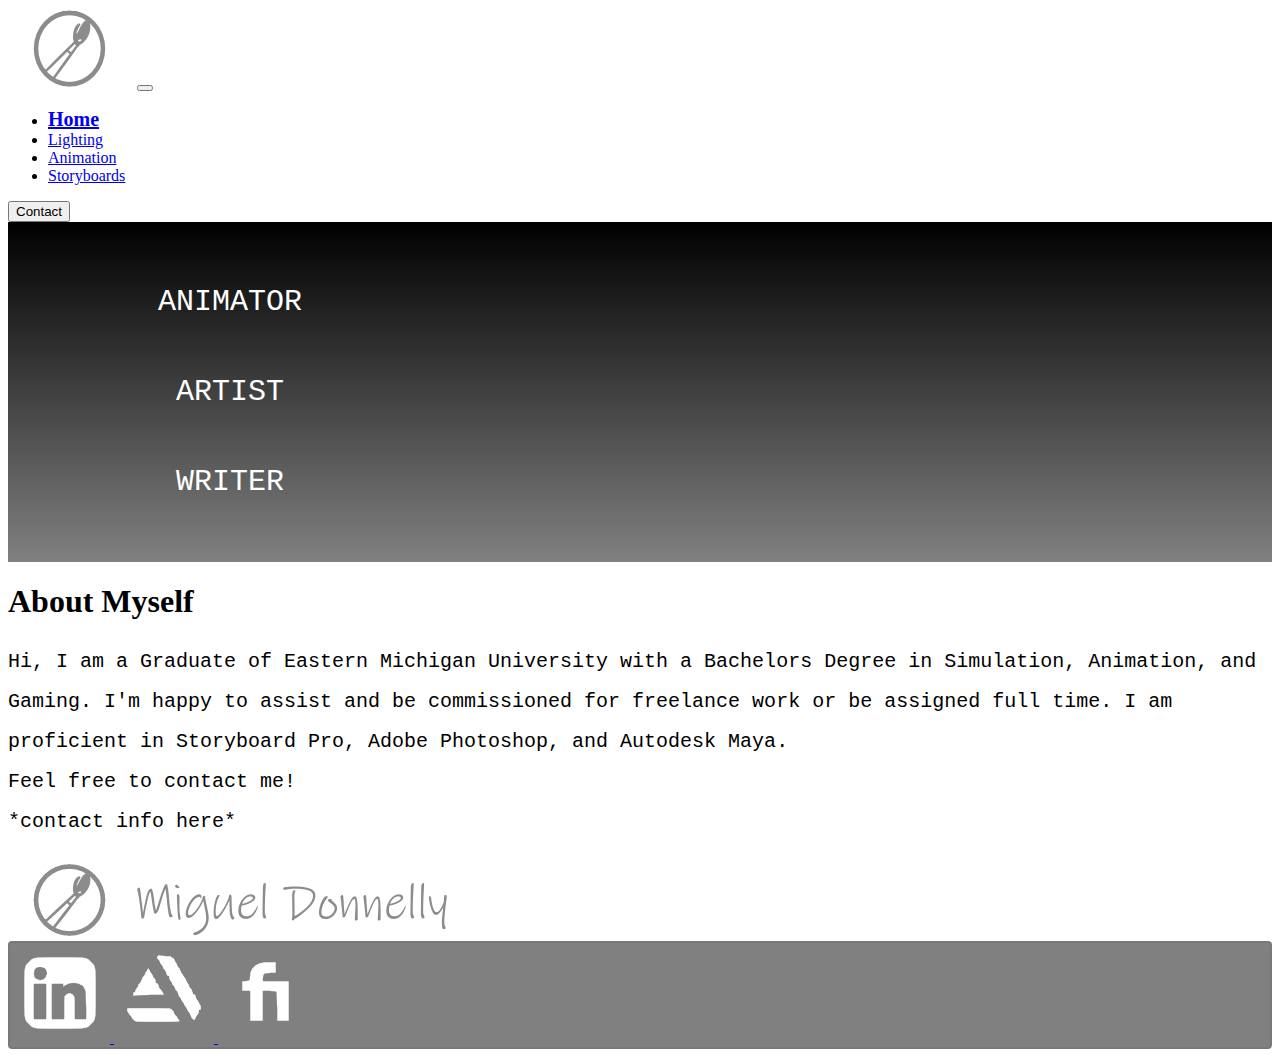
<file: about.html>
<!DOCTYPE html>
<html lang="en">
<head>
    <meta charset="UTF-8">
    <meta http-equiv="X-UA-Compatible" content="IE=edge">
    <meta name="viewport" content="width=device-width, initial-scale=1.0">
    <title>Personal Portfolio</title>
    <link href="https://cdn.jsdelivr.net/npm/bootstrap@5.2.3/dist/css/bootstrap.min.css" rel="stylesheet" integrity="sha384-rbsA2VBKQhggwzxH7pPCaAqO46MgnOM80zW1RWuH61DGLwZJEdK2Kadq2F9CUG65" crossorigin="anonymous">
    <link rel="stylesheet" href="stylesheet.css">
</head>

<body>
    <!--this list is full of links leading to other parts of the website and acts as the navbar-->
    <nav class="navbar navbar-expand-lg navbar-light bg-light w-100">
        <div class="container-fluid">
            <img class="logo navbar-brand" src="images/logo.png" alt="logo">
            <button class="navbar-toggler" type="button" data-bs-toggle="collapse" data-bs-target="#navbarNav" aria-controls="navbarNav" aria-expanded="false" aria-label="Toggle navigation">
                <span class="navbar-toggler-icon"></span>
            </button>
            <div class="collapse navbar-collapse" id="navbarNav">
                <ul class="navbar-nav">
                    <li class="nav-item">
                        <a class="nav-link text-primary active" href="index.html">Home</a> 
                    </li>
                    <li class="nav-item">
                        <a class="nav-link text-primary" href="lighting.html">Lighting</a>
                    </li>
                    <li class="nav-item">
                        <a class="nav-link text-primary" href="animation.html">Animation</a>
                    </li>
                    <li class="nav-item">
                        <a class="nav-link text-primary" href="storyboard.html">Storyboards</a>
                    </li>
                </ul>
                <div class="align-self-end mx-auto position-absolute top-50 end-0 translate-middle open-button contact-button"><button class="btn btn-sm btn-outline-primary py-2">Contact</button> </div>
                
            </div>
            
        </div>
    </nav>
    <!-- contact form here! -->
    <div class="popup-wrapper">

        <div class="popup">
            <div class="popup-close">X</div>
            <div class="popup-content">
                <h2>Contact Me</h2>
                <p>Enter your info here!</p>
                <form class="contact-form">
                    <input type="text" id="firstName" class="firstName border-secondary" name="firstName" placeholder="First Name" required>
                    <input type="text" id="lastName" class="lastName border-secondary" name="lastName"placeholder="Last Name" required>
                    <br>
                    <input type="email" id="email" class="email border-secondary" name="email" placeholder="example@email.com" required>
                    <input type="text" id="userPhone" class="userPhone border-secondary" name="userPhone" placeholder="(+1) Phone Number">
                    <br>
                    <input type="submit" id="submitUser" class="submitUser btn btn-outline-primary" value="Submit">
                </form>
            </div>
        </div>

    </div>
    <section>
        <div class="flex-container px-4 top-50">
            <p class="fw-bold d-inline-block">ANIMATOR</p>
            <p class="fw-bold d-inline-block">ARTIST</p>
            <p class="fw-bold d-inline-block">WRITER</p>
        </div>
    </section>

    <main>
        <h1 class="h1 text-decoration-underline p-4 mx-5 my-auto text-left text-primary"> About Myself </h1>

        <p class="p-4 mx-5 my-auto text-left">
            Hi, I am a Graduate of Eastern Michigan University with a Bachelors Degree in Simulation, Animation, and Gaming. I'm happy to assist and be commissioned for freelance work or be assigned full time. I am proficient in Storyboard Pro, Adobe Photoshop, and Autodesk Maya.<br>
            Feel free to contact me! <br>
            *contact info here* 
            <!-- if you need to add another way of contacting, place your information followed by a <br> statement-->
        </p>
        <div class="text-center">
            <img class="mx-auto" src="images/banner.png" alt="">
        </div>
    </main>


</body>
<!--this is code for the footer that are images that are when clicked on lead to other websites-->
<div class="footer fixed-bottom">
    <footer>
        <a href="https://www.linkedin.com/in/miguel-donnelly-548661231/#experience">
            <img border="0" src="images/linkedIn.png" width="100" height="100">
            </a>

        <a href="https://www.artstation.com/m1gula5">
            <img border="0" src="images/artstation.png" width="100" height="100">
            </a>
        
        <a href="">
            <img border="0" src="images/fiverr.png" width="100" height="100">
            </a>
    </footer>
</div>

    <script src="https://cdn.jsdelivr.net/npm/@popperjs/core@2.11.6/dist/umd/popper.min.js" integrity="sha384-oBqDVmMz9ATKxIep9tiCxS/Z9fNfEXiDAYTujMAeBAsjFuCZSmKbSSUnQlmh/jp3" crossorigin="anonymous"></script>
    <script src="https://cdn.jsdelivr.net/npm/bootstrap@5.2.3/dist/js/bootstrap.min.js" integrity="sha384-cuYeSxntonz0PPNlHhBs68uyIAVpIIOZZ5JqeqvYYIcEL727kskC66kF92t6Xl2V" crossorigin="anonymous"></script>
    <script src="/sandbox.js"></script>
</html>
</file>
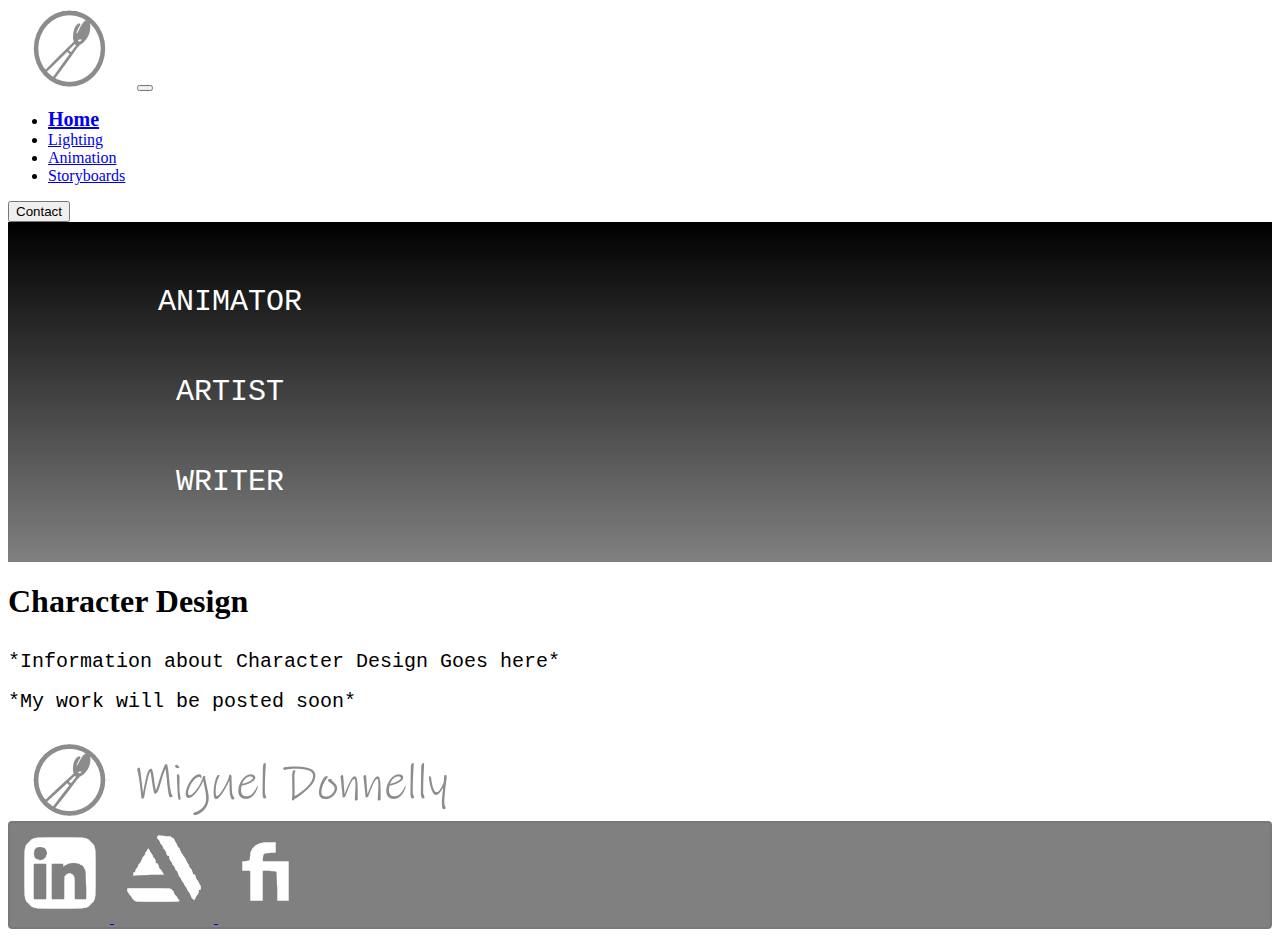
<file: characterdesign.html>
<!DOCTYPE html>
<html lang="en">
<head>
    <meta charset="UTF-8">
    <meta http-equiv="X-UA-Compatible" content="IE=edge">
    <meta name="viewport" content="width=device-width, initial-scale=1.0">
    <title>Personal Portfolio</title>
    <link href="https://cdn.jsdelivr.net/npm/bootstrap@5.2.3/dist/css/bootstrap.min.css" rel="stylesheet" integrity="sha384-rbsA2VBKQhggwzxH7pPCaAqO46MgnOM80zW1RWuH61DGLwZJEdK2Kadq2F9CUG65" crossorigin="anonymous">
    <link rel="stylesheet" href="stylesheet.css">
</head>

<body>
    <!--this list is full of links leading to other parts of the website and acts as the navbar-->
    <nav class="navbar navbar-expand-lg navbar-light bg-light w-100">
        <div class="container-fluid">
            <img class="logo navbar-brand" src="images/logo.png" alt="logo">
            <button class="navbar-toggler" type="button" data-bs-toggle="collapse" data-bs-target="#navbarNav" aria-controls="navbarNav" aria-expanded="false" aria-label="Toggle navigation">
                <span class="navbar-toggler-icon"></span>
            </button>
            <div class="collapse navbar-collapse" id="navbarNav">
                <ul class="navbar-nav">
                    <li class="nav-item">
                        <a class="nav-link text-primary active" href="index.html">Home</a> 
                    </li>
                    <li class="nav-item">
                        <a class="nav-link text-primary" href="lighting.html">Lighting</a>
                    </li>
                    <li class="nav-item">
                        <a class="nav-link text-primary" href="animation.html">Animation</a>
                    </li>
                    <li class="nav-item">
                        <a class="nav-link text-primary" href="storyboard.html">Storyboards</a>
                    </li>
                </ul>
                <div class="align-self-end mx-auto position-absolute top-50 end-0 translate-middle open-button contact-button"><button class="btn btn-sm btn-outline-primary py-2">Contact</button> </div>
                
            </div>
            
        </div>
    </nav>
    <!-- contact form here! -->
    <div class="popup-wrapper">

        <div class="popup">
            <div class="popup-close">X</div>
            <div class="popup-content">
                <h2>Contact Me</h2>
                <p>Enter your info here!</p>
                <form class="contact-form">
                    <input type="text" id="firstName" class="firstName border-secondary" name="firstName" placeholder="First Name" required>
                    <input type="text" id="lastName" class="lastName border-secondary" name="lastName"placeholder="Last Name" required>
                    <br>
                    <input type="email" id="email" class="email border-secondary" name="email" placeholder="example@email.com" required>
                    <input type="text" id="userPhone" class="userPhone border-secondary" name="userPhone" placeholder="(+1) Phone Number">
                    <br>
                    <input type="submit" id="submitUser" class="submitUser btn btn-outline-primary" value="Submit">
                </form>
            </div>
        </div>

    </div>
      <section>
        <div class="flex-container px-4 top-50">
            <p class="fw-bold d-inline-block">ANIMATOR</p>
            <p class="fw-bold d-inline-block">ARTIST</p>
            <p class="fw-bold d-inline-block">WRITER</p>
        </div>
    </section>

    <main>
        <h1 class="h1 text-decoration-underline p-4 mx-5 my-auto text-left text-primary"> Character Design </h1>

        <p class="p-4 mx-5 my-auto text-left">
            *Information about Character Design Goes here* <br>
            *My work will be posted soon*
            <!-- if you need to add another way of contacting, place your information followed by a <br> statement-->
        </p>
        <div class="text-center">
            <img class="mx-auto" src="images/banner.png" alt="">
        </div>
    </main>


</body>
<!--this is code for the footer that are images that are when clicked on lead to other websites-->
<div class="footer fixed-bottom">
    <footer>
        <a href="https://www.linkedin.com/in/miguel-donnelly-548661231/#experience">
            <img border="0" src="images/linkedIn.png" width="100" height="100">
            </a>

        <a href="https://www.artstation.com/m1gula5">
            <img border="0" src="images/artstation.png" width="100" height="100">
            </a>
        
        <a href="">
            <img border="0" src="images/fiverr.png" width="100" height="100">
            </a>
    </footer>
</div>

    <script src="https://cdn.jsdelivr.net/npm/@popperjs/core@2.11.6/dist/umd/popper.min.js" integrity="sha384-oBqDVmMz9ATKxIep9tiCxS/Z9fNfEXiDAYTujMAeBAsjFuCZSmKbSSUnQlmh/jp3" crossorigin="anonymous"></script>
    <script src="https://cdn.jsdelivr.net/npm/bootstrap@5.2.3/dist/js/bootstrap.min.js" integrity="sha384-cuYeSxntonz0PPNlHhBs68uyIAVpIIOZZ5JqeqvYYIcEL727kskC66kF92t6Xl2V" crossorigin="anonymous"></script>
    <script src="/sandbox.js"></script>
</html>
</file>
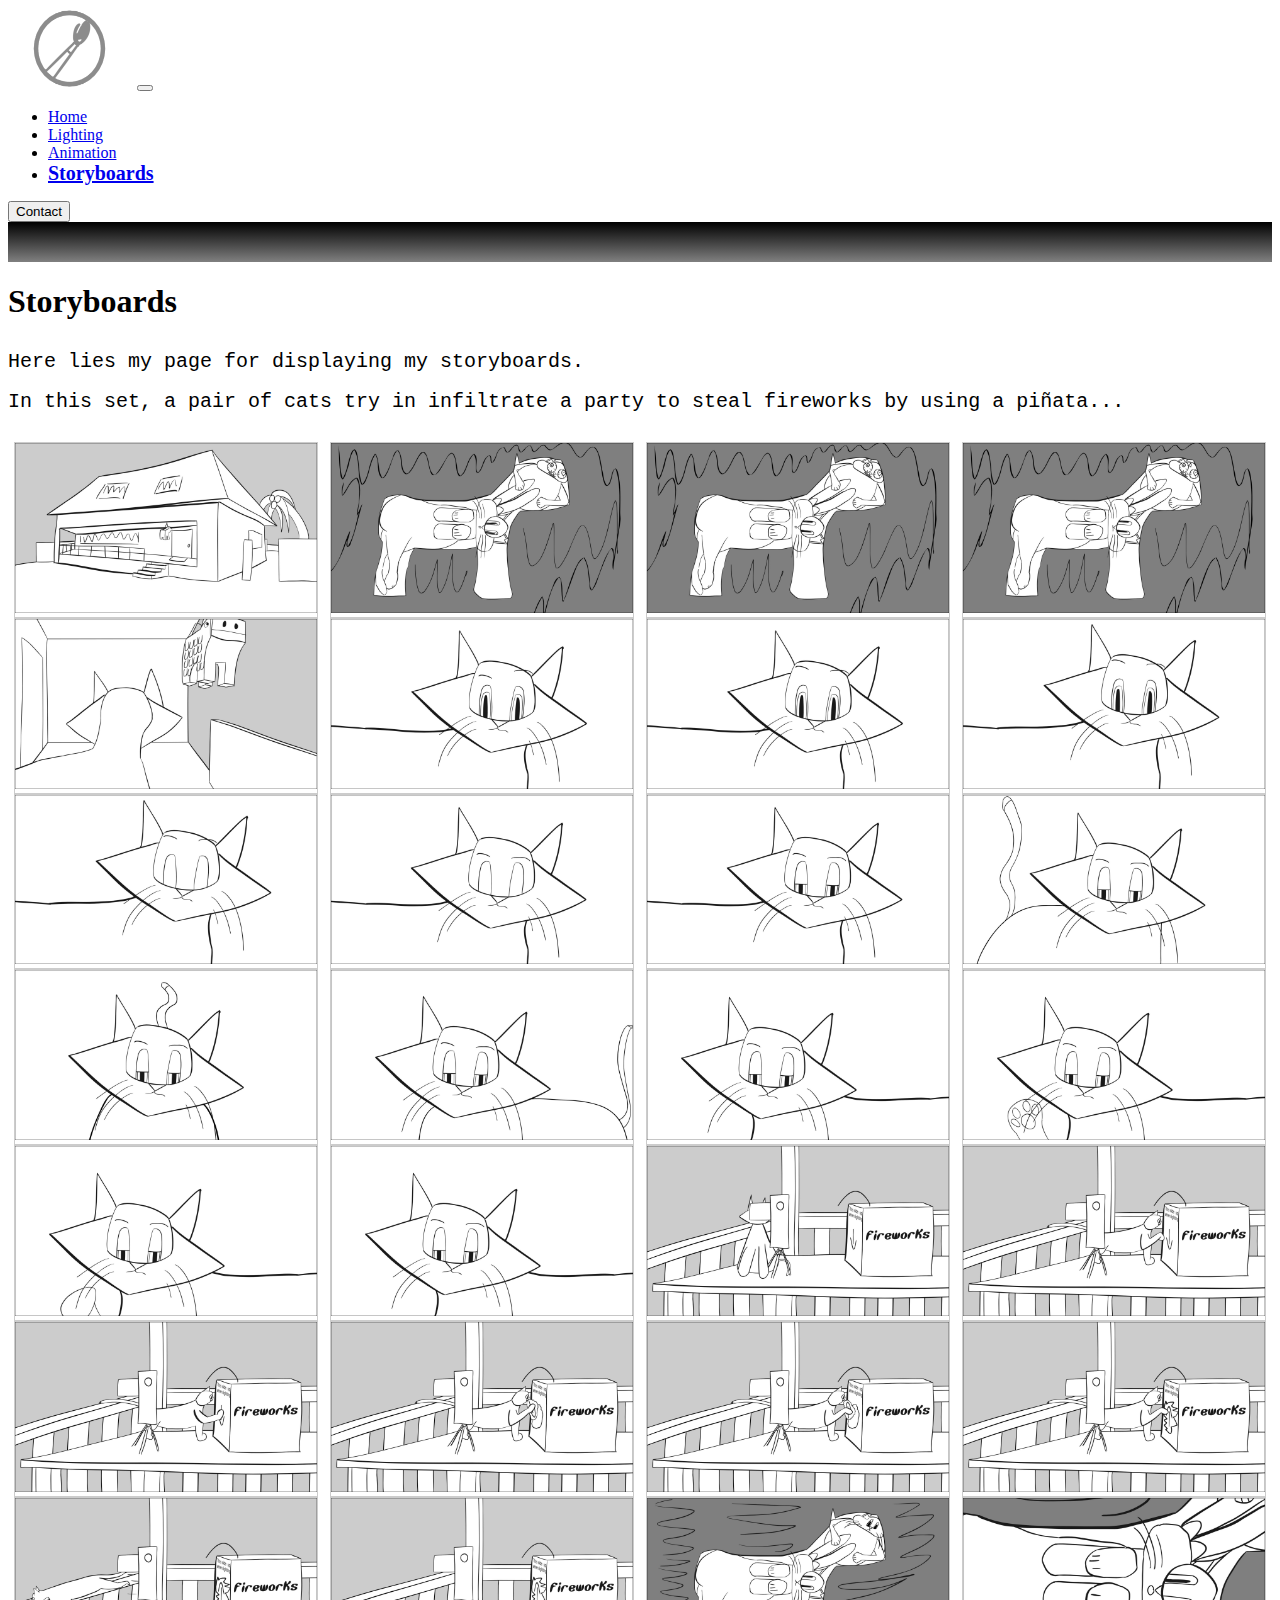
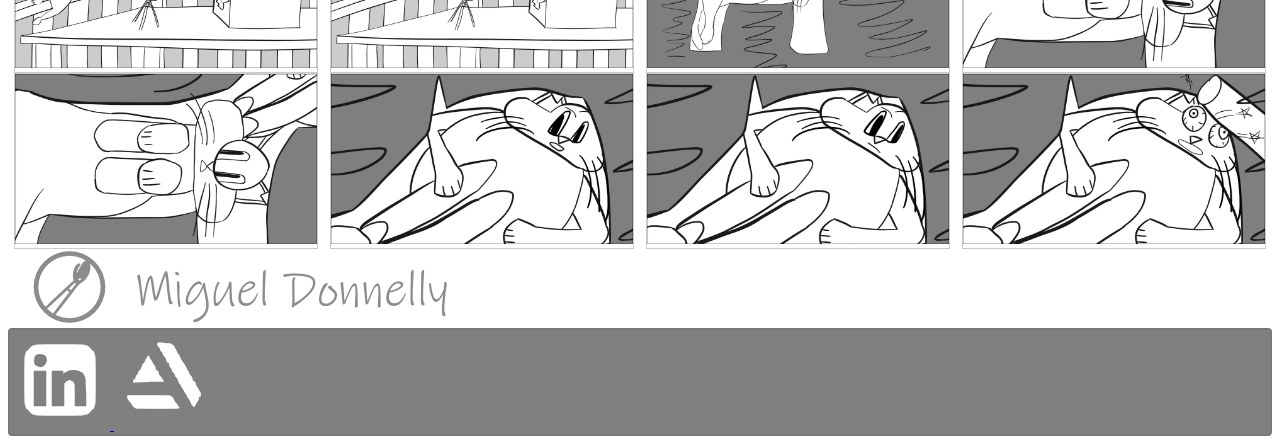
<file: storyboard.html>
<!DOCTYPE html>
<html lang="en">
<head>
    <meta charset="UTF-8">
    <meta http-equiv="X-UA-Compatible" content="IE=edge">
    <meta name="viewport" content="width=device-width, initial-scale=1.0">
    <title>Personal Portfolio</title>
    <link href="https://cdn.jsdelivr.net/npm/bootstrap@5.2.3/dist/css/bootstrap.min.css" rel="stylesheet" integrity="sha384-rbsA2VBKQhggwzxH7pPCaAqO46MgnOM80zW1RWuH61DGLwZJEdK2Kadq2F9CUG65" crossorigin="anonymous">
    <link rel="stylesheet" href="stylesheet.css">
</head>

<body>
    <!--this list is full of links leading to other parts of the website and acts as the navbar-->
    <nav class="navbar navbar-expand-lg navbar-light bg-light w-100">
        <div class="container-fluid">
            <img class="logo navbar-brand" src="images/logo.png" alt="logo">
            <button class="navbar-toggler" type="button" data-bs-toggle="collapse" data-bs-target="#navbarNav" aria-controls="navbarNav" aria-expanded="false" aria-label="Toggle navigation">
                <span class="navbar-toggler-icon"></span>
            </button>
            <div class="collapse navbar-collapse" id="navbarNav">
                <ul class="navbar-nav">
                    <li class="nav-item">
                        <a class="nav-link text-primary" href="index.html">Home</a> 
                    </li>
                    <li class="nav-item">
                        <a class="nav-link text-primary" href="lighting.html">Lighting</a>
                    </li>
                    <li class="nav-item">
                        <a class="nav-link text-primary" href="animation.html">Animation</a>
                    </li>
                    <li class="nav-item">
                        <a class="nav-link text-primary active" href="storyboard.html">Storyboards</a>
                    </li>
                </ul>
                <div class="align-self-end mx-auto position-absolute top-50 end-0 translate-middle open-button contact-button"><button class="btn btn-sm btn-outline-primary py-2">Contact</button> </div>
                
            </div>
            
        </div>
    </nav>
    <!-- contact form here! -->
    <div class="popup-wrapper">

        <div class="popup">
            <div class="popup-close">X</div>
            <div class="popup-content">
                <h2>Contact Me</h2>
                <p>Enter your info here!</p>
                <form class="contact-form">
                    <input type="text" id="firstName" class="firstName border-secondary" name="firstName" placeholder="First Name" required>
                    <input type="text" id="lastName" class="lastName border-secondary" name="lastName"placeholder="Last Name" required>
                    <br>
                    <input type="email" id="email" class="email border-secondary" name="email" placeholder="example@email.com" required>
                    <input type="text" id="userPhone" class="userPhone border-secondary" name="userPhone" placeholder="(+1) Phone Number">
                    <br>
                    <input type="submit" id="submitUser" class="submitUser btn btn-outline-primary" value="Submit">
                </form>
            </div>
        </div>

    </div>
    <section>
      <div class="flex-container px-4 top-50">
      </div>
  </section>

    <main>
        <h1 class="h1 text-decoration-underline p-4 mx-5 my-auto text-left text-primary"> Storyboards </h1>

        <p class="p-4 mx-5 my-auto text-left">
            Here lies my page for displaying my storyboards. <br>
            In this set, a pair of cats try in infiltrate a party to steal fireworks by using a piñata...
            <!-- if you need to add another way of contacting, place your information followed by a <br> statement-->
        </p>

    <!-- here are the images for the storyboards-->

        <div class="responsive">
            <div class="gallery">
              <a target="_blank" href="storyboards/cat-image-1-0001-01.jpg">
                <img src="storyboards/cat-image-1-0001-01.jpg" alt="Pic1" width="600" height="400">
              </a>
            </div>
          </div>

        <div class="responsive">
            <div class="gallery">
              <a target="_blank" href="storyboards/cat-image-1-0002-01.jpg">
                <img src="storyboards/cat-image-1-0002-01.jpg" alt="Pic2" width="600" height="400">
              </a>
            </div>
        </div>

        <div class="responsive">
            <div class="gallery">
              <a target="_blank" href="storyboards/cat-image-1-0002-02.jpg">
                <img src="storyboards/cat-image-1-0002-02.jpg" alt="Pic3" width="600" height="400">
              </a>
            </div>
          </div>

          <div class="responsive">
            <div class="gallery">
              <a target="_blank" href="storyboards/cat-image-1-0002-03.jpg">
                <img src="storyboards/cat-image-1-0002-03.jpg" alt="Pic4" width="600" height="400">
              </a>
            </div>
          </div>

          <div class="responsive">
            <div class="gallery">
              <a target="_blank" href="storyboards/cat-image-1-04_A-01.jpg">
                <img src="storyboards/cat-image-1-04_A-02.jpg" alt="Pic5" width="600" height="400">
              </a>
            </div>
          </div>

          <div class="responsive">
            <div class="gallery">
              <a target="_blank" href="storyboards/cat-image-1-0005-01.jpg">
                <img src="storyboards/cat-image-1-0005-01.jpg" alt="Pic6" width="600" height="400">
              </a>
            </div>
          </div>

          <div class="responsive">
            <div class="gallery">
              <a target="_blank" href="storyboards/cat-image-1-0005-02.jpg">
                <img src="storyboards/cat-image-1-0005-02.jpg" alt="Pic7" width="600" height="400">
              </a>
            </div>
          </div>

          <div class="responsive">
            <div class="gallery">
              <a target="_blank" href="storyboards/cat-image-1-0005-03.jpg">
                <img src="storyboards/cat-image-1-0005-03.jpg" alt="Pic8" width="600" height="400">
              </a>
            </div>
          </div>

          <div class="responsive">
            <div class="gallery">
              <a target="_blank" href="storyboards/cat-image-1-0005-04.jpg">
                <img src="storyboards/cat-image-1-0005-04.jpg" alt="Pic9" width="600" height="400">
              </a>
            </div>
          </div>

          <div class="responsive">
            <div class="gallery">
              <a target="_blank" href="storyboards/cat-image-1-0005-05.jpg">
                <img src="storyboards/cat-image-1-0005-05.jpg" alt="Pic10" width="600" height="400">
              </a>
            </div>
          </div>


          <div class="responsive">
            <div class="gallery">
              <a target="_blank" href="storyboards/cat-image-1-0005-06.jpg">
                <img src="storyboards/cat-image-1-0005-06.jpg" alt="Pic11" width="600" height="400">
              </a>
            </div>
          </div>

          <div class="responsive">
            <div class="gallery">
              <a target="_blank" href="storyboards/cat-image-1-0005-07.jpg">
                <img src="storyboards/cat-image-1-0005-07.jpg" alt="Pic12" width="600" height="400">
              </a>
            </div>
          </div>

          <div class="responsive">
            <div class="gallery">
              <a target="_blank" href="storyboards/cat-image-1-0005-08.jpg">
                <img src="storyboards/cat-image-1-0005-08.jpg" alt="Pic13" width="600" height="400">
              </a>
            </div>
          </div>

          <div class="responsive">
            <div class="gallery">
              <a target="_blank" href="storyboards/cat-image-1-0005-09.jpg">
                <img src="storyboards/cat-image-1-0005-09.jpg" alt="Pic14" width="600" height="400">
              </a>
            </div>
          </div>

          <div class="responsive">
            <div class="gallery">
              <a target="_blank" href="storyboards/cat-image-1-0005-10.jpg">
                <img src="storyboards/cat-image-1-0005-10.jpg" alt="Pic15" width="600" height="400">
              </a>
            </div>
          </div>

          <div class="responsive">
            <div class="gallery">
              <a target="_blank" href="storyboards/cat-image-1-0005-11.jpg">
                <img src="storyboards/cat-image-1-0005-11.jpg" alt="Pic16" width="600" height="400">
              </a>
            </div>
          </div>

          <div class="responsive">
            <div class="gallery">
              <a target="_blank" href="storyboards/cat-image-1-0005-12.jpg">
                <img src="storyboards/cat-image-1-0005-12.jpg" alt="Pic17" width="600" height="400">
              </a>
            </div>
          </div>

          <div class="responsive">
            <div class="gallery">
              <a target="_blank" href="storyboards/cat-image-1-0005-13.jpg">
                <img src="storyboards/cat-image-1-0005-13.jpg" alt="Pic18" width="600" height="400">
              </a>
            </div>
          </div>

          <div class="responsive">
            <div class="gallery">
              <a target="_blank" href="storyboards/cat-image-1-0008-01.jpg">
                <img src="storyboards/cat-image-1-0008-01.jpg" alt="Pic19" width="600" height="400">
              </a>
            </div>
          </div>

          <div class="responsive">
            <div class="gallery">
              <a target="_blank" href="storyboards/cat-image-1-0008-03.jpg">
                <img src="storyboards/cat-image-1-0008-03.jpg" alt="Pic21" width="600" height="400">
              </a>
            </div>
          </div>

          <div class="responsive">
            <div class="gallery">
              <a target="_blank" href="storyboards/cat-image-1-0008-04.jpg">
                <img src="storyboards/cat-image-1-0008-04.jpg" alt="Pic22" width="600" height="400">
              </a>
            </div>
          </div>

          <div class="responsive">
            <div class="gallery">
              <a target="_blank" href="storyboards/cat-image-1-0008-05.jpg">
                <img src="storyboards/cat-image-1-0008-05.jpg" alt="Pic23" width="600" height="400">
              </a>
            </div>
          </div>

          <div class="responsive">
            <div class="gallery">
              <a target="_blank" href="storyboards/cat-image-1-0008-06.jpg">
                <img src="storyboards/cat-image-1-0008-06.jpg" alt="Pic24" width="600" height="400">
              </a>
            </div>
          </div>

          <div class="responsive">
            <div class="gallery">
              <a target="_blank" href="storyboards/cat-image-1-0008-07.jpg">
                <img src="storyboards/cat-image-1-0008-07.jpg" alt="Pic25" width="600" height="400">
              </a>
            </div>
          </div>

          <div class="responsive">
            <div class="gallery">
              <a target="_blank" href="storyboards/cat-image-1-0008-09.jpg">
                <img src="storyboards/cat-image-1-0008-09.jpg" alt="Pic27" width="600" height="400">
              </a>
            </div>
          </div>

          <div class="responsive">
            <div class="gallery">
              <a target="_blank" href="storyboards/cat-image-1-0008-10.jpg">
                <img src="storyboards/cat-image-1-0008-10.jpg" alt="Pic28" width="600" height="400">
              </a>
            </div>
          </div>

          <div class="responsive">
            <div class="gallery">
              <a target="_blank" href="storyboards/cat-image-1-08_A-01.jpg">
                <img src="storyboards/cat-image-1-08_A-01.jpg" alt="Pic29" width="600" height="400">
              </a>
            </div>
          </div>

          <div class="responsive">
            <div class="gallery">
              <a target="_blank" href="storyboards/cat-image-1-08_A-02.jpg">
                <img src="storyboards/cat-image-1-08_A-02.jpg" alt="Pic30" width="600" height="400">
              </a>
            </div>
          </div>

          <div class="responsive">
            <div class="gallery">
              <a target="_blank" href="storyboards/cat-image-1-08_A-03.jpg">
                <img src="storyboards/cat-image-1-08_A-03.jpg" alt="Pic31" width="600" height="400">
              </a>
            </div>
          </div>

          <div class="responsive">
            <div class="gallery">
              <a target="_blank" href="storyboards/cat-image-1-08_B-01.jpg">
                <img src="storyboards/cat-image-1-08_B-01.jpg" alt="Pic32" width="600" height="400">
              </a>
            </div>
          </div>

          <div class="responsive">
            <div class="gallery">
              <a target="_blank" href="storyboards/cat-image-1-08_B-02.jpg">
                <img src="storyboards/cat-image-1-08_B-02.jpg" alt="Pic33" width="600" height="400">
              </a>
            </div>
          </div>

          <div class="responsive">
            <div class="gallery">
              <a target="_blank" href="storyboards/cat-image-1-08_B-03.jpg">
                <img src="storyboards/cat-image-1-08_B-03.jpg" alt="Pic34" width="600" height="400">
              </a>
            </div>
          </div>

        <div class="text-center">
            <img class="mx-auto" src="images/banner.png" alt="">
        </div>
    </main>


</body>
<!--this is code for the footer that are images that are when clicked on lead to other websites-->
<div class="footer fixed-bottom">
    <footer>
        <a href="https://www.linkedin.com/in/miguel-donnelly-548661231/#experience">
            <img border="0" src="images/linkedIn.png" width="100" height="100">
            </a>

        <a href="https://www.artstation.com/m1gula5">
            <img border="0" src="images/artstation.png" width="100" height="100">
            </a>
        
        <a href="">
            <!--<img border="0" src="images/fiverr.png" width="100" height="100">-->
            </a>
    </footer>
</div>

    <script src="https://cdn.jsdelivr.net/npm/@popperjs/core@2.11.6/dist/umd/popper.min.js" integrity="sha384-oBqDVmMz9ATKxIep9tiCxS/Z9fNfEXiDAYTujMAeBAsjFuCZSmKbSSUnQlmh/jp3" crossorigin="anonymous"></script>
    <script src="https://cdn.jsdelivr.net/npm/bootstrap@5.2.3/dist/js/bootstrap.min.js" integrity="sha384-cuYeSxntonz0PPNlHhBs68uyIAVpIIOZZ5JqeqvYYIcEL727kskC66kF92t6Xl2V" crossorigin="anonymous"></script>
    <script src="/sandbox.js"></script>
</html>
</file>
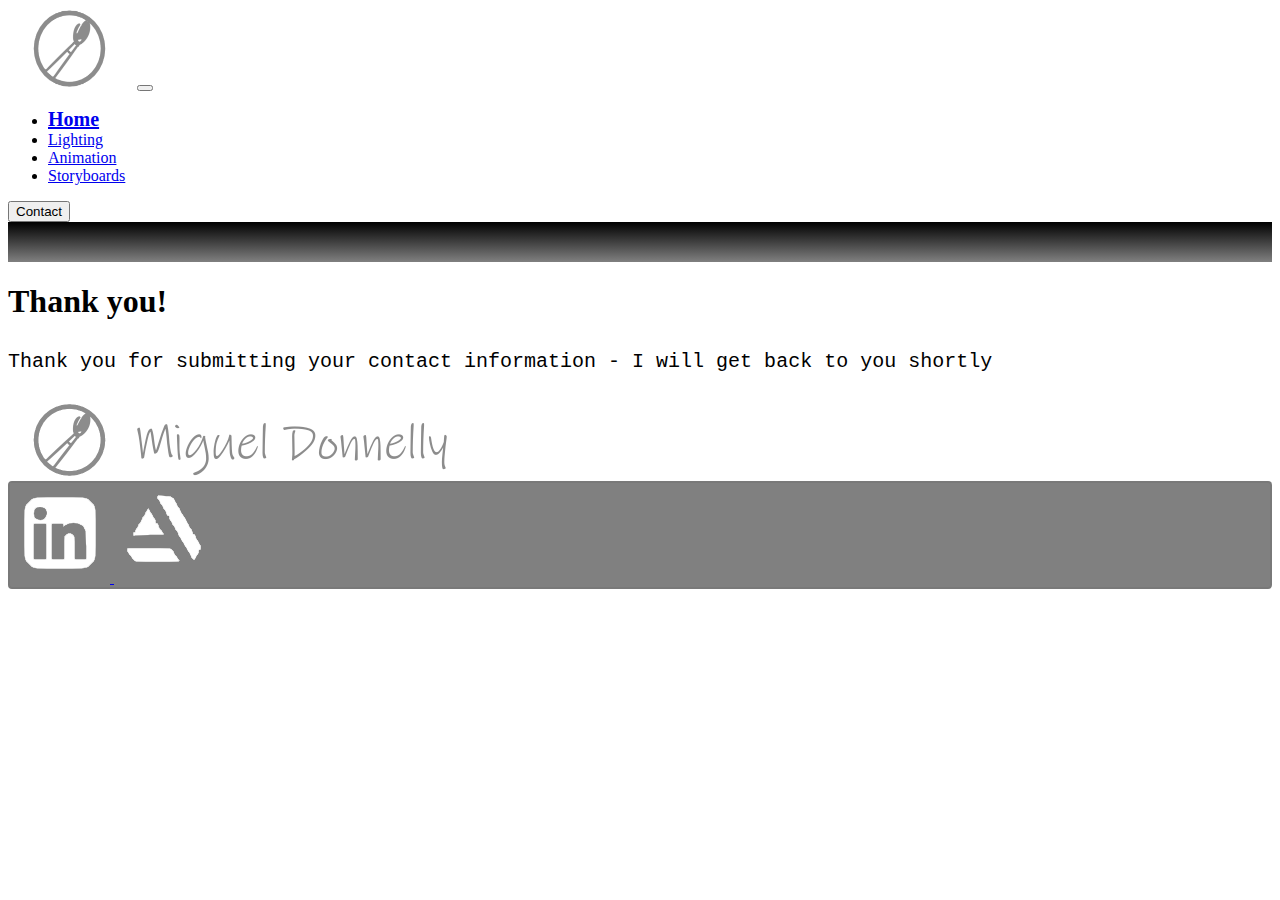
<file: thankyou.html>
<!DOCTYPE html>
<html lang="en">
<head>
    <meta charset="UTF-8">
    <meta http-equiv="X-UA-Compatible" content="IE=edge">
    <meta name="viewport" content="width=device-width, initial-scale=1.0">
    <title>Personal Portfolio</title>
    <link href="https://cdn.jsdelivr.net/npm/bootstrap@5.2.3/dist/css/bootstrap.min.css" rel="stylesheet" integrity="sha384-rbsA2VBKQhggwzxH7pPCaAqO46MgnOM80zW1RWuH61DGLwZJEdK2Kadq2F9CUG65" crossorigin="anonymous">
    <link rel="stylesheet" href="stylesheet.css">
</head>

<body>
    <!--this list is full of links leading to other parts of the website and acts as the navbar-->
    <div class="page-container">
        <nav class="navbar navbar-expand-lg navbar-light bg-light w-100">
            <div class="container-fluid">
                <img class="logo navbar-brand" src="images/logo.png" alt="logo">
                <button class="navbar-toggler" type="button" data-bs-toggle="collapse" data-bs-target="#navbarNav" aria-controls="navbarNav" aria-expanded="false" aria-label="Toggle navigation">
                    <span class="navbar-toggler-icon"></span>
                </button>
                <div class="collapse navbar-collapse" id="navbarNav">
                    <ul class="navbar-nav">
                        <li class="nav-item">
                            <a class="nav-link text-primary active" href="index.html">Home</a> 
                        </li>
                        <li class="nav-item">
                            <a class="nav-link text-primary" href="lighting.html">Lighting</a>
                        </li>
                        <li class="nav-item">
                            <a class="nav-link text-primary" href="animation.html">Animation</a>
                        </li>
                        <li class="nav-item">
                            <a class="nav-link text-primary" href="storyboard.html">Storyboards</a>
                        </li>
                    </ul>

                    <!-- Contact Button -->
                    <div class="align-self-end mx-auto position-absolute top-50 end-0 translate-middle open-button contact-button"><button class="btn btn-sm btn-outline-primary py-2">Contact</button> </div>
                    
                </div>
                
            </div>
        </nav>
        <section>
            <div class="flex-container px-4 top-50">
            </div>
        </section>

        <!-- contact form here! -->
        <div class="popup-wrapper">

            <div class="popup">
                <div class="popup-close">X</div>
                <div class="popup-content">
                    <h2>Contact Me</h2>
                    <p>Enter your info here!</p>
                    <form class="contact-form" id="contact-form" action="https://formsubmit.co/mdonnelly3400@gmail.com" method="POST">
                        <input type="text" id="firstName" class="firstName border-secondary" name="firstName" placeholder="First Name" required>
                        <input type="text" id="lastName" class="lastName border-secondary" name="lastName"placeholder="Last Name" required>
                        <br>
                        <input type="email" id="email" class="email border-secondary" name="email" placeholder="example@email.com" required>
                        <input type="text" id="userPhone" class="userPhone border-secondary" name="userPhone" placeholder="(+1) Phone Number">
                        <br>
                        <input type="submit" id="submitUser" class="submitUser btn btn-outline-primary" value="Submit">
                    </form>
                </div>
            </div>

        </div>

        <main>
            <h1 class="display-2 p-4 m-5 text-center text-primary"> Thank you!</h1>

            <p class="p-4 m-5 text-center">
                Thank you for submitting your contact information - I will get back to you shortly <br>
            </p>
            <div class="text-center">
                <img class="mx-auto" src="images/banner.png" alt="">
            </div>
        </main>



    <!--this is code for the footer that are images that are when clicked on lead to other websites-->
        <div class="footer fixed-bottom">
            <footer>
                <a href="https://www.linkedin.com/in/miguel-donnelly-548661231/#experience">
                    <img border="0" src="images/linkedIn.png" width="100" height="100">
                    </a>

                <a href="https://www.artstation.com/m1gula5">
                    <img border="0" src="images/artstation.png" width="100" height="100">
                    </a>
                
                <a href="">
                    <!--<img border="0" src="images/fiverr.png" width="100" height="100">-->
                    </a>
            </footer>
        </div>
    </div>
    <script src="https://cdn.jsdelivr.net/npm/@popperjs/core@2.11.6/dist/umd/popper.min.js" integrity="sha384-oBqDVmMz9ATKxIep9tiCxS/Z9fNfEXiDAYTujMAeBAsjFuCZSmKbSSUnQlmh/jp3" crossorigin="anonymous"></script>
    <script src="https://cdn.jsdelivr.net/npm/bootstrap@5.2.3/dist/js/bootstrap.min.js" integrity="sha384-cuYeSxntonz0PPNlHhBs68uyIAVpIIOZZ5JqeqvYYIcEL727kskC66kF92t6Xl2V" crossorigin="anonymous"></script>
    <script src="/sandbox.js"></script>
</body>
</html>
</file>
<file: stylesheet.css>
/*this is all for the header and nav*/
/* .navbar{
    box-sizing: border-box;
    margin: 0;
    padding: 0;
    background-color: lightgray;
} */
.logo{
    width: 125px;
    height: 80px;
}
/* li, a, button {
font-family: "Montserrat", sans-serif;
font-weight: 500;
font-size: 16px;
} */

a.nav-link.active{
    font-size: 20px;
    font-weight: bold;
}
/* header {
display: flex;
justify-content: space-between;
align-items: center;
padding: 0;
} */

.logo {
cursor: pointer;

}

.nav_links {
list-style: none;
}

/* this here makes the navbar links go from side to side */
nav{
width: 80%;
left: 0;
}
.nav_links li {
display: inline-block;
padding: 10px 10px;
}
/*this will make on hover, over a short time will turn green*/
.nav_links li a {
transition:all 0.2s ease 0s;
text-decoration: none;

}
.btn a:hover{
color: white;
}
.btn{
color: none;
}
/*under this is for the section under the header and navbar NOTE: not all css boxes are flexboxes, but ALL flexboxes are css*/
section {
    background-image: linear-gradient(black, gray);
    color: rgb(255, 255, 255);
    padding: 20px;
    flex-direction: column;
    text-align: center;
    font-family: 'Courier New', Courier, monospace;
    font-size: 20px;
}
section p{
    width: 33%;
    font-size: 30px;
}

/* this is the css on the contact page for the table*/
/* h1 {
font-family: 'Courier New', Courier, monospace;
font-size: 36px;
border-bottom: 1px solid #6e6e6e;
} */

p {
font-family: 'Courier New', Courier, monospace;
font-size: 20px;
line-height: 2;
}


/* this is the css on the contact page for the table*/

table {
background-color: rgb(255, 255, 255);
color: rgb(0, 0, 0);
font-family: 'Courier New', Courier, monospace;
font-size: larger;
text-align: center;
}
/* this is the css on the contact page for the form*/
/* form{
background-color: rgb(255, 255, 255);
color: rgb(0, 0, 0);
font-family: 'Courier New', Courier, monospace;
font-size: larger;
text-align: center;
border: 2px solid rgb(121, 121, 121);
border-radius: 4px;
}

input[type=text] {
width: 20%;
padding: 10px 20px;
margin: 10px 0;
box-sizing: border-box;
border: 1px solid #555;
outline: none;
color: white;
background-color: gray;
}

input[type=text]:focus {
background-color: rgb(173, 230, 225);
color: #000000;
} */

.button {
    border: none;
    border-radius: 20%;
    background-color: rgb(0, 0, 0);
    color: white;
    padding: 0px;
    text-align: center;
    text-decoration: none;
    display: inline-block;
    font-size: 48px;
    font-weight:bold;
    font-size:15px;
    font-family: 'Courier New', Courier, monospace;
    margin: 0;
    cursor: pointer;
    width:60px;
    height:50px;
    border-width:1px;
    text-shadow: 1px 1px 0px #000000;
    background:linear-gradient(rgba(141, 141, 141, 1), rgba(22, 22, 22, 1));
}

.button:hover {
cursor: pointer;
box-shadow: 1px 1px 1px #000000;
background: linear-gradient(rgba(22, 22, 22, 1), rgba(141, 141, 141, 1));
}

main div img{
    width: 500px;
    height: 75px;
}


.portrait {
    float:left;
    display: absolute;
    height: auto;
    width: 500px;
    width: 15%;
    position: relative;
    position: relative;
    margin: 0px 0px 0 calc((100% - 1200px) * 0.6);
    justify-self: start;
    align-self: center;
}

.name {
  padding-left:100px;
  height: 75px;
  width: 1000px;
}

.occupations {
  padding-left:75px;
}

.aboutme{
  top:1000px;
  padding-left:400px;
  padding-bottom:50px;
}

.videos {
    width: 100%;
    max-width: 400px;
    height: auto;
}


/*this is for the content such as for the storyboards so that they are still readable when shrunken down onto a mobile device*/
div.gallery {
    border: 1px solid #ccc;
  }
  
  div.gallery:hover {
    border: 1px solid #777;
  }
  
  div.gallery img {
    width: 100%;
    height: auto;
  }
  
  div.desc {
    padding: 15px;
    text-align: center;
  }
  
  * {
    box-sizing: border-box;
  }
  
  .responsive {
    padding: 0 6px;
    float: left;
    width: 24.99999%;
  }
  
  @media only screen and (max-width: 700px) {
    .responsive {
      width: 49.99999%;
      margin: 6px 0;
    }
  }
  
  @media only screen and (max-width: 500px) {
    .responsive {
      width: 100%;
    }
  }
  
  .clearfix:after {
    content: "";
    display: table;
    clear: both;
  }

/* this is for the footer  NOTE: not all css boxes are flexboxes, but ALL flexboxes are css*/
footer {
background: hsl(0, 0%, 50%);
color: rgb(255, 255, 255);
margin: 20;
flex-direction: row;
margin: auto;
border: 2px solid rgb(121, 121, 121);
border-radius: 4px;
}



/* CONTACT FORM STUFF */
.popup-wrapper{
    background: rgba(0, 0, 0, 0.5);
    position: fixed;
    top: 0;
    left: 0;
    width: 100%;
    height: 100%;
    display: none;
}

.popup{
    font-family: Arial, Helvetica, sans-serif;
    text-align: center;
    width: 100%;
    max-width: 300px;
    margin: 10% auto;
    padding: 20px;
    background: white;
    position: relative;
}

.popup-close{
    position: absolute;
    top: 5px;
    right: 8px;
    cursor: pointer;
}

input{
    margin: 5px;
    border: 3px solid;
    border-radius: 8px;
}

input::placeholder{
    text-align: center;
}

/* Media Queries AKA resizing for mobile */

@media only screen and (max-width: 700px) {
    .d-inline-block {
        display: block!important;
    }
}
</file>
